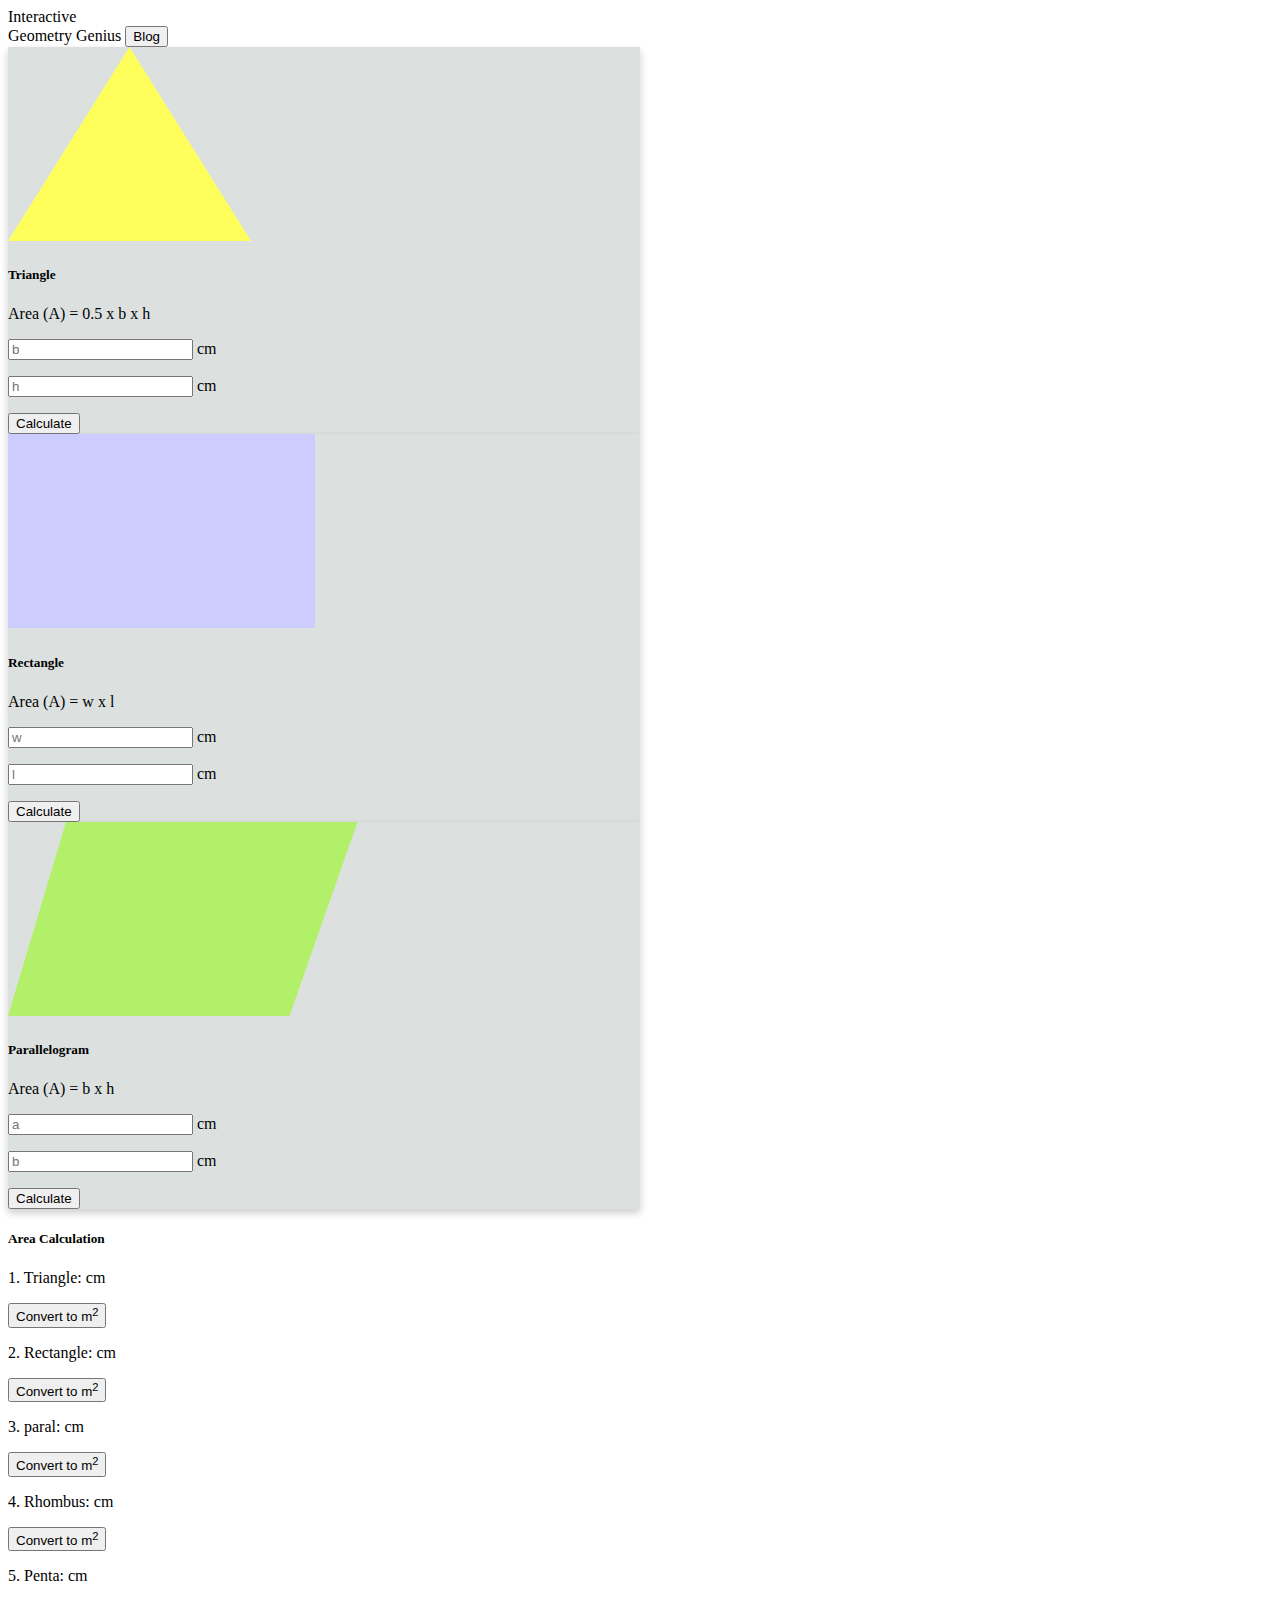
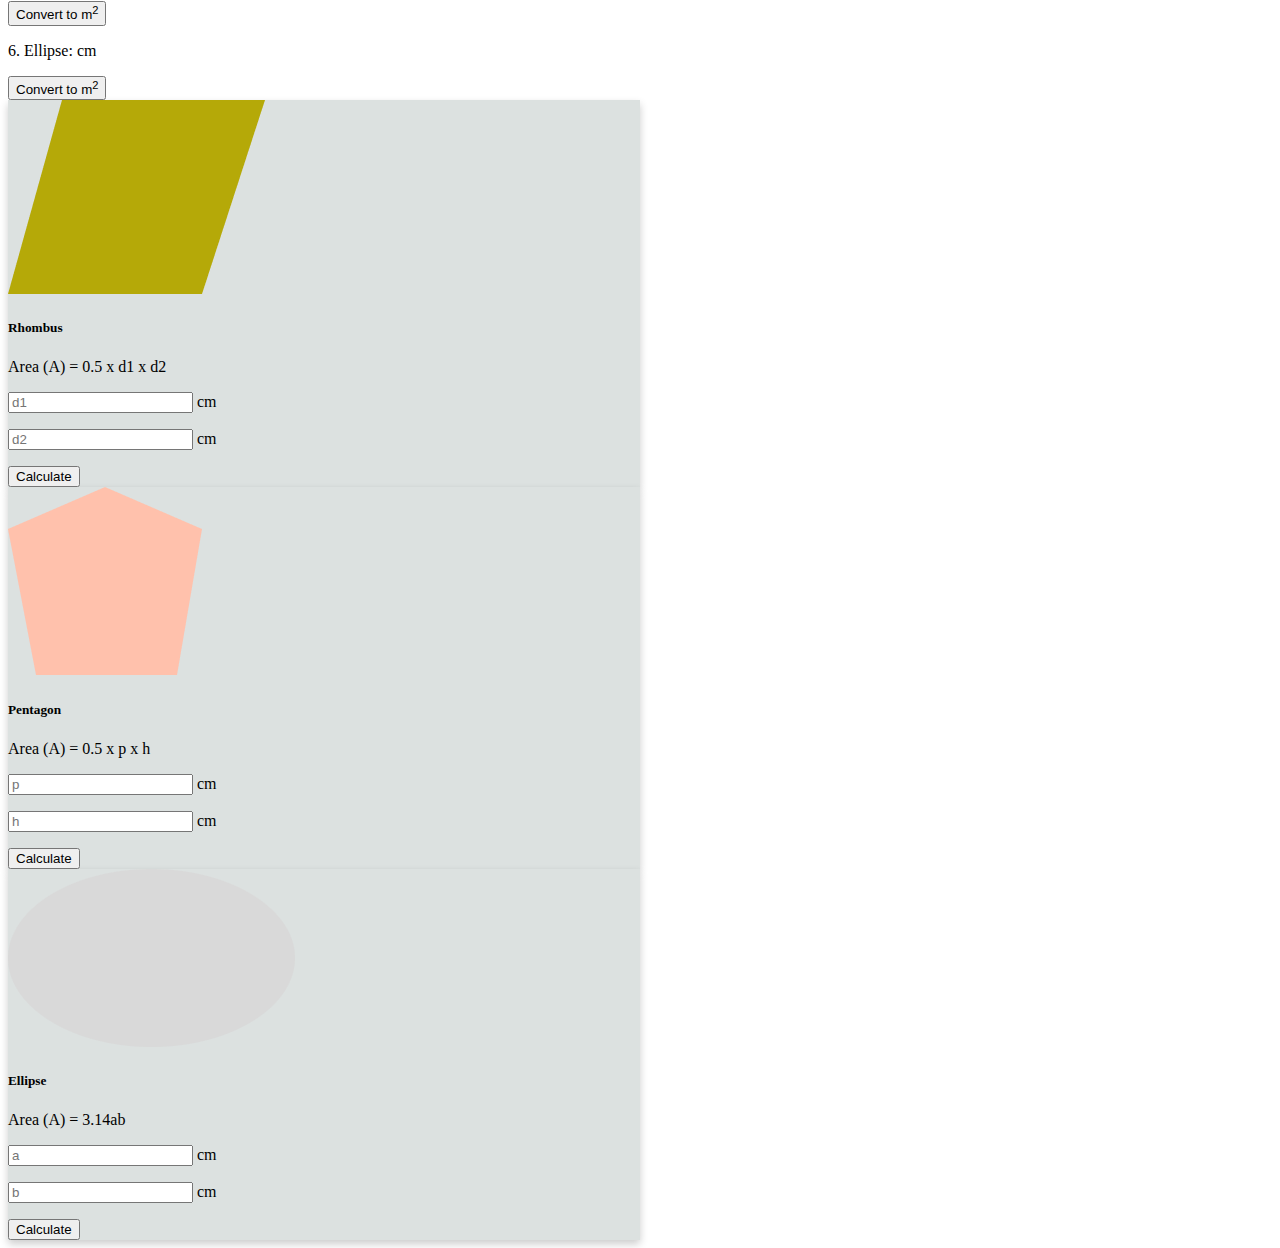
<file: index.html>
<!doctype html>
<html lang="en">
  <head>
    <meta charset="utf-8">
    <meta name="viewport" content="width=device-width, initial-scale=1">
    <title>Geometry Genius</title>
    <!-- Bootstrap -->
    <link href="https://cdn.jsdelivr.net/npm/bootstrap@5.3.0-alpha1/dist/css/bootstrap.min.css" rel="stylesheet" integrity="sha384-GLhlTQ8iRABdZLl6O3oVMWSktQOp6b7In1Zl3/Jr59b6EGGoI1aFkw7cmDA6j6gD" crossorigin="anonymous">
    
    <!-- CSS -->

    <link rel="stylesheet" href="style.css">

  </head>
  <body class="container">
    <header>
        <!-- Header section -->
        <nav class="navbar bg-body-tertiary mx-auto">
            <div class="container-fluid">
              <a class="navbar-brand"> <span class="fw-bold">Interactive</span> <br> Geometry Genius</a>
              
                
                <button id="blog-page" class=" btn btn-primary fw-semibold p-2 gap-2 col-1 text-center" type="blog">Blog</button>
              
            </div>
          </nav>
    </header>
    <main>

        <!-- Card Section -->
        <section>
        <div class="card-group">
            <div class="card triangle">
                <img src="images/triangle.png" class="card-img-top w-50 mx-auto mt-4" alt="...">
                <div class="card-body">
                  <h5 class="card-title text-center">Triangle</h5>
                  <p class="card-text text-center">Area (A) = <span id="triangle-area-calculate">0.5 x b x h</span></p>
                  <div class="d-flex">
                  <p class="d-flex"><input id="triangle-base" class="form-control" type="text" placeholder="b" aria-label="Search"><span class="mt-1"> cm</span></p>
                    <p class="d-flex"><input id="triangle-height" class="form-control" type="text" placeholder="h" aria-label="Search"> <span class="mt-1"> cm</span> </p>
                </div>
                <button id="button-for-triangle"class=" d-flex btn btn-primary fw-semibold p-2 mx-auto" type="calculate">Calculate</button>
                </div>
                
              </div>
            <div class="card mx-2 rectangle">
                <img src="images/rectangle.png" class="card-img-top w-50 mx-auto mt-5" alt="...">
                <div class="card-body">
                  <h5 class="card-title text-center">Rectangle</h5>
                  <p class="card-text text-center">Area (A) = <span id="rectangle-area-calculate">w x l</span></p>
                  <div class="d-flex">
                  <p class="d-flex"><input id="rectangle-base"class="form-control" type="text" placeholder="w" aria-label="Search"><span class="mt-1"> cm</span></p>
                    <p class="d-flex"><input id="rectangle-height"class="form-control" type="text" placeholder="l" aria-label="Search"> <span class="mt-1"> cm</span> </p>
                </div>
                <button id="button-for-rectangle" class=" d-flex btn btn-primary fw-semibold p-2 mx-auto" type="calculate">Calculate</button>
                </div>
                
              </div>
              <div class="card mx-2 parallelogram">
                <img src="images/parallelogram.png" class="card-img-top w-50 mx-auto mt-5" alt="...">
                <div class="card-body mt-3">
                  <h5 class="card-title text-center">Parallelogram</h5>
                  <p class="card-text text-center">Area (A) = <span id="parallelogram-area-calculate">b x h</span></p>
                  <div class="d-flex">
                  <p class="d-flex"><input id="parallelogram-base" class="form-control" type="text" placeholder="a" aria-label="Search"><span class="mt-1"> cm</span></p>
                    <p class="d-flex"><input id="parallelogram-height" class="form-control" type="text" placeholder="b" aria-label="Search"> <span class="mt-1"> cm</span> </p>
                </div>
                <button id="button-for-parallelogram" class=" d-flex btn btn-primary fw-semibold p-2 mx-auto" type="calculate">Calculate</button>
                </div>
                
              </div>
              <div class="card mx-2">
              
              <div class="card-body">
                <h5 class="card-title text-center text-decoration-underline">Area Calculation</h5>
                <div class="d-flex ">
                <p class="mt-2 fw-bold">1. Triangle: <span id="triangle-area-calculation"></span>  cm</p>
                <button class=" d-flex btn btn-primary fw-semibold p-2 mx-auto me-0" type="calculate">Convert to m<sup class="mt-2">2</sup></button>
                </div>
                <div class="d-flex mt-2">
                    <p class="mt-2 fw-bold">2. Rectangle: <span id="rectangle-area-calculation"></span>  cm</p>
                    <button class=" d-flex btn btn-primary fw-semibold p-2 mx-auto me-0" type="calculate">Convert to m<sup class="mt-2">2</sup></button>
                    </div>
                    <div class="d-flex mt-2">
                        <p class="mt-2 fw-bold">3. paral: <span id="parallelogram-area-calculation"></span>  cm</p>
                        <button class=" d-flex btn btn-primary fw-semibold p-2 mx-auto me-0" type="calculate">Convert to m<sup class="mt-2">2</sup></button>
                        </div>
                        <div class="d-flex mt-2">
                            <p class="mt-2 fw-bold">4. Rhombus: <span id="rhombus-area-calculation"></span>  cm</p>
                            <button class=" d-flex btn btn-primary fw-semibold p-2 mx-auto me-0" type="calculate">Convert to m<sup class="mt-2">2</sup></button>
                            </div>
                            <div class="d-flex mt-2">
                                <p class="mt-2 fw-bold">5. Penta: <span id="pentagon-area-calculation"></span>  cm</p>
                                <button class=" d-flex btn btn-primary fw-semibold p-2 mx-auto me-0" type="calculate">Convert to m<sup class="mt-2">2</sup></button>
                                </div>
                                <div class="d-flex mt-2">
                                    <p class="mt-2 fw-bold">6. Ellipse: <span id="ellipse-area-calculation"></span>  cm</p>
                                    <button class=" d-flex btn btn-primary fw-semibold p-2 mx-auto me-0" type="calculate">Convert to m<sup class="mt-2">2</sup></button>
                                    </div>
              </div>
              
            </div>
          </div>
        </section>

        <section class="mt-5">
            <div class="card-group col-9">
                <div class="card rhombus">
                    <img src="images/rhombus.png" class="card-img-top w-50 mx-auto mt-4" alt="...">
                    <div class="card-body mt-3">
                      <h5 class="card-title text-center">Rhombus</h5>
                      <p class="card-text text-center">Area (A) = <span id="rhombus-area-calculate">0.5 x d1 x d2</span> </p>
                      <div class="d-flex">
                      <p class="d-flex"><input id="rhombus-base" class="form-control" type="text" placeholder="d1" aria-label="Search"><span class="mt-1"> cm</span></p>
                        <p class="d-flex"><input id="rhombus-height" class="form-control" type="text" placeholder="d2" aria-label="Search"> <span class="mt-1"> cm</span> </p>
                    </div>
                    <button id="button-for-rhombus" class=" d-flex btn btn-primary fw-semibold p-2 mx-auto" type="calculate">Calculate</button>
                    </div>
                    
                  </div>
                <div class="card mx-2 pentagon">
                    <img src="images/pentagon.png" class="card-img-top w-50 mx-auto mt-2" alt="...">
                    <div class="card-body">
                      <h5 class="card-title text-center">Pentagon</h5>
                      <p class="card-text text-center">Area (A) = <span id="pentagon-area-calculate">0.5 x p x h</span></p>
                      <div class="d-flex">
                      <p class="d-flex"><input id="pentagon-base"class="form-control" type="text" placeholder="p" aria-label="Search"><span class="mt-1"> cm</span></p>
                        <p class="d-flex"><input id="pentagon-height"class="form-control" type="text" placeholder="h" aria-label="Search"> <span class="mt-1"> cm</span> </p>
                    </div>
                    <button id="button-for-pentagon"class=" d-flex btn btn-primary fw-semibold p-2 mx-auto" type="calculate">Calculate</button>
                    </div>
                    
                  </div>
                <div class="card mx-2 ellipse">
                    <img src="images/ellipse.png" class="card-img-top w-50 mx-auto mt-5" alt="...">
                    <div class="card-body mt-3">
                      <h5 class="card-title text-center">Ellipse</h5>
                      <p class="card-text text-center">Area (A) = <span id="ellipse-area-calculate">3.14ab</span></p>
                      <div class="d-flex">
                      <p class="d-flex"><input id="ellipse-base" class="form-control" type="text" placeholder="a" aria-label="Search"><span class="mt-1"> cm</span></p>
                        <p class="d-flex"><input id="ellipse-height" class="form-control" type="text" placeholder="b" aria-label="Search"> <span class="mt-1"> cm</span> </p>
                    </div>
                    <button id="button-for-ellipse" class=" d-flex btn btn-primary fw-semibold p-2 mx-auto" type="calculate">Calculate</button>
                    </div>
                    
                  </div>
                  
              </div>
            </section>
    </main>


    <script src="parallelogram.js"></script>
    <script src="rectangle.js"></script>

    <script src="Ellipse.js"></script>
    <script src="pentagon.js"></script>
    <script src="calculate.js"></script>
    <script src="blogpage.js"></script>
    <script src="https://cdn.jsdelivr.net/npm/bootstrap@5.3.0-alpha1/dist/js/bootstrap.bundle.min.js" integrity="sha384-w76AqPfDkMBDXo30jS1Sgez6pr3x5MlQ1ZAGC+nuZB+EYdgRZgiwxhTBTkF7CXvN" crossorigin="anonymous"></script>
  </body>
</html>
</file>
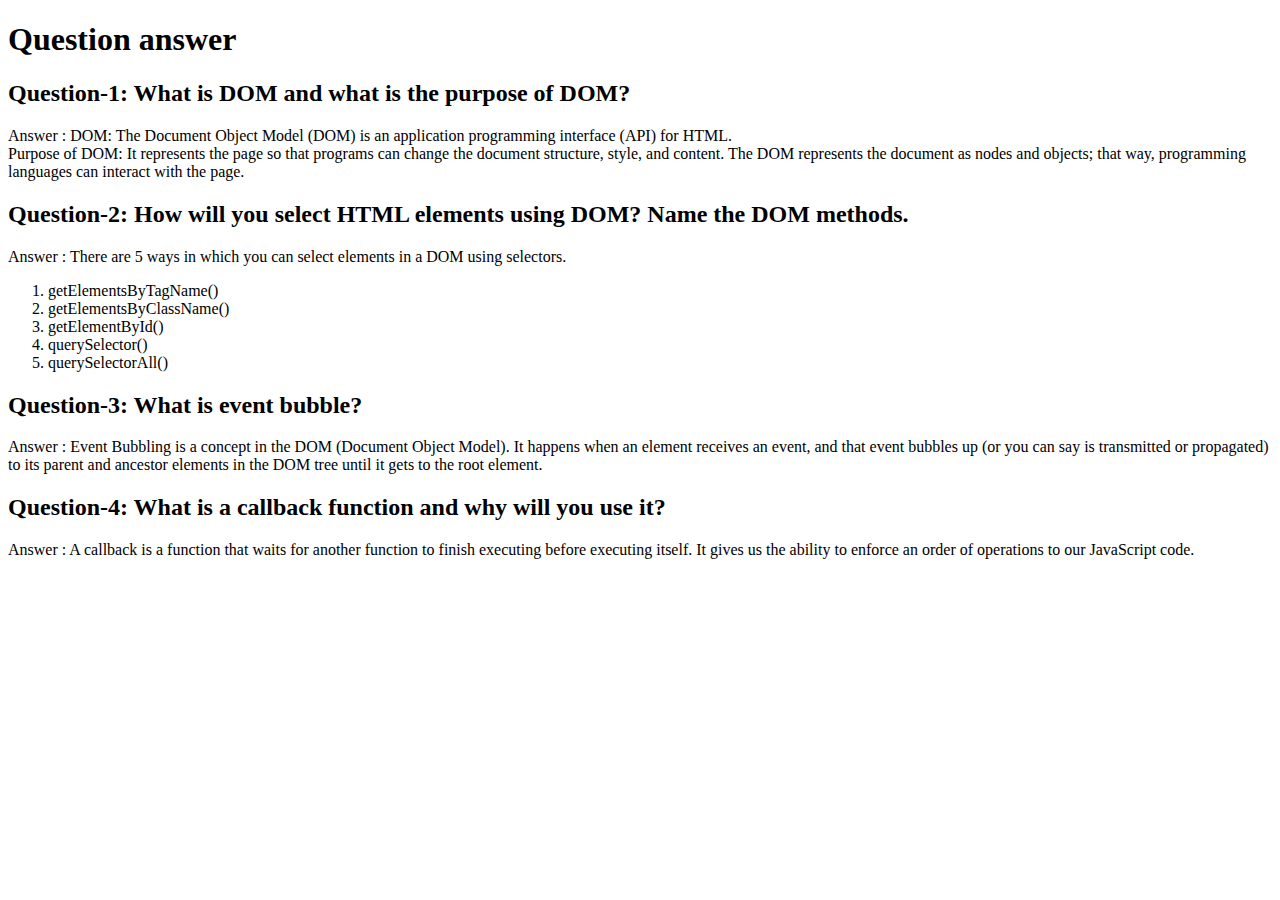
<file: blog.html>
<!doctype html>
<html lang="en">
  <head>
    <meta charset="utf-8">
    <meta name="viewport" content="width=device-width, initial-scale=1">
    <title>Blog</title>
    <!-- bootstrap -->
    <link href="https://cdn.jsdelivr.net/npm/bootstrap@5.3.0-alpha1/dist/css/bootstrap.min.css" rel="stylesheet" integrity="sha384-GLhlTQ8iRABdZLl6O3oVMWSktQOp6b7In1Zl3/Jr59b6EGGoI1aFkw7cmDA6j6gD" crossorigin="anonymous">
  </head>
  <body>
    <div>
    <h1 class="text-center fw-bold mt-5 text-decoration-underline">Question answer</h1>
    <h2 class="fw-semibold mx-5 fs-1 mt-3"> Question-1: What is DOM and what is the purpose of DOM?</h2>
    <p class="fw-semibold mx-5 fs-3">Answer : DOM: The Document Object Model (DOM) is an application programming interface (API) for HTML.
        <br>
    Purpose of DOM:  It represents the page so that programs can change the document structure, style, and content. The DOM represents the document as nodes and objects; that way, programming languages can interact with the page.
    </p>
</div>
    <div>
    
    <h2 class="fw-semibold mx-5 fs-1"> Question-2: How will you select HTML elements using DOM? Name the DOM methods.</h2>
    <p class="fw-semibold mx-5 fs-3">Answer : There are 5 ways in which you can select elements in a DOM using selectors.
        <ol class="fw-semibold mx-5 fs-3">
        <li>getElementsByTagName()</li>
        <li>getElementsByClassName()</li>
        <li>getElementById()</li>
        <li>querySelector()</li>
        <li>querySelectorAll()</li>
    </ol>
    </p>
    </div>   
    
    <h2 class="fw-semibold mx-5 fs-1"> Question-3: What is event bubble?</h2>
    <p class="fw-semibold mx-5 fs-3">Answer : Event Bubbling is a concept in the DOM (Document Object Model). It happens when an element receives an event, and that event bubbles up (or you can say is transmitted or propagated) to its parent and ancestor elements in the DOM tree until it gets to the root element.</p>
     <div>   
    
    <h2 class="fw-semibold mx-5 fs-1"> Question-4: What is a callback function and why will you use it?</h2>
    <p class="fw-semibold mx-5 fs-3">Answer : A callback is a function that waits for another function to finish executing before executing itself. It gives us the ability to enforce an order of operations to our JavaScript code.</p>
    </div>


    
    <script src="https://cdn.jsdelivr.net/npm/bootstrap@5.3.0-alpha1/dist/js/bootstrap.bundle.min.js" integrity="sha384-w76AqPfDkMBDXo30jS1Sgez6pr3x5MlQ1ZAGC+nuZB+EYdgRZgiwxhTBTkF7CXvN" crossorigin="anonymous"></script>
  </body>
</html>
</file>
<file: style.css>
.triangle {
    box-shadow: 0 4px 8px 0 rgba(0, 0, 0, 0.2);
    transition: 0.3s;
    width: 50%;
    background-color: #DCE1E0;
  }
  .triangle:hover {
    background-color: #ba0505;
    box-shadow: 0 8px 16px 0 rgba(0, 0, 0, 0.2);
  }

.rectangle {
    box-shadow: 0 4px 8px 0 rgba(0, 0, 0, 0.2);
    transition: 0.3s;
    width: 50%;
    background-color: #DCE1E0;
  }
  .rectangle:hover {
    background-color: #8547ea;
    box-shadow: 0 8px 16px 0 rgba(0, 0, 0, 0.2);
  }

.parallelogram {
    box-shadow: 0 4px 8px 0 rgba(0, 0, 0, 0.2);
    transition: 0.3s;
    width: 50%;
    background-color: #DCE1E0;
  }
  .parallelogram:hover {
    background-color: #a6103f;
    box-shadow: 0 8px 16px 0 rgba(0, 0, 0, 0.2);
  }

.rhombus {
    box-shadow: 0 4px 8px 0 rgba(0, 0, 0, 0.2);
    transition: 0.3s;
    width: 50%;
    background-color: #DCE1E0;
  }
  .rhombus:hover {
    background-color: #25cb0f;
    box-shadow: 0 8px 16px 0 rgba(0, 0, 0, 0.2);
  }


.pentagon {
    box-shadow: 0 4px 8px 0 rgba(0, 0, 0, 0.2);
    transition: 0.3s;
    width: 50%;
    background-color: #DCE1E0;
  }
  .pentagon:hover {
    background-color: #ce6605;
    box-shadow: 0 8px 16px 0 rgba(0, 0, 0, 0.2);
  }

.ellipse {
    box-shadow: 0 4px 8px 0 rgba(0, 0, 0, 0.2);
    transition: 0.3s;
    width: 50%;
    background-color: #DCE1E0;
  }
  .ellipse:hover {
    background-color: #a30000;
    box-shadow: 0 8px 16px 0 rgba(0, 0, 0, 0.2);
  }
</file>
